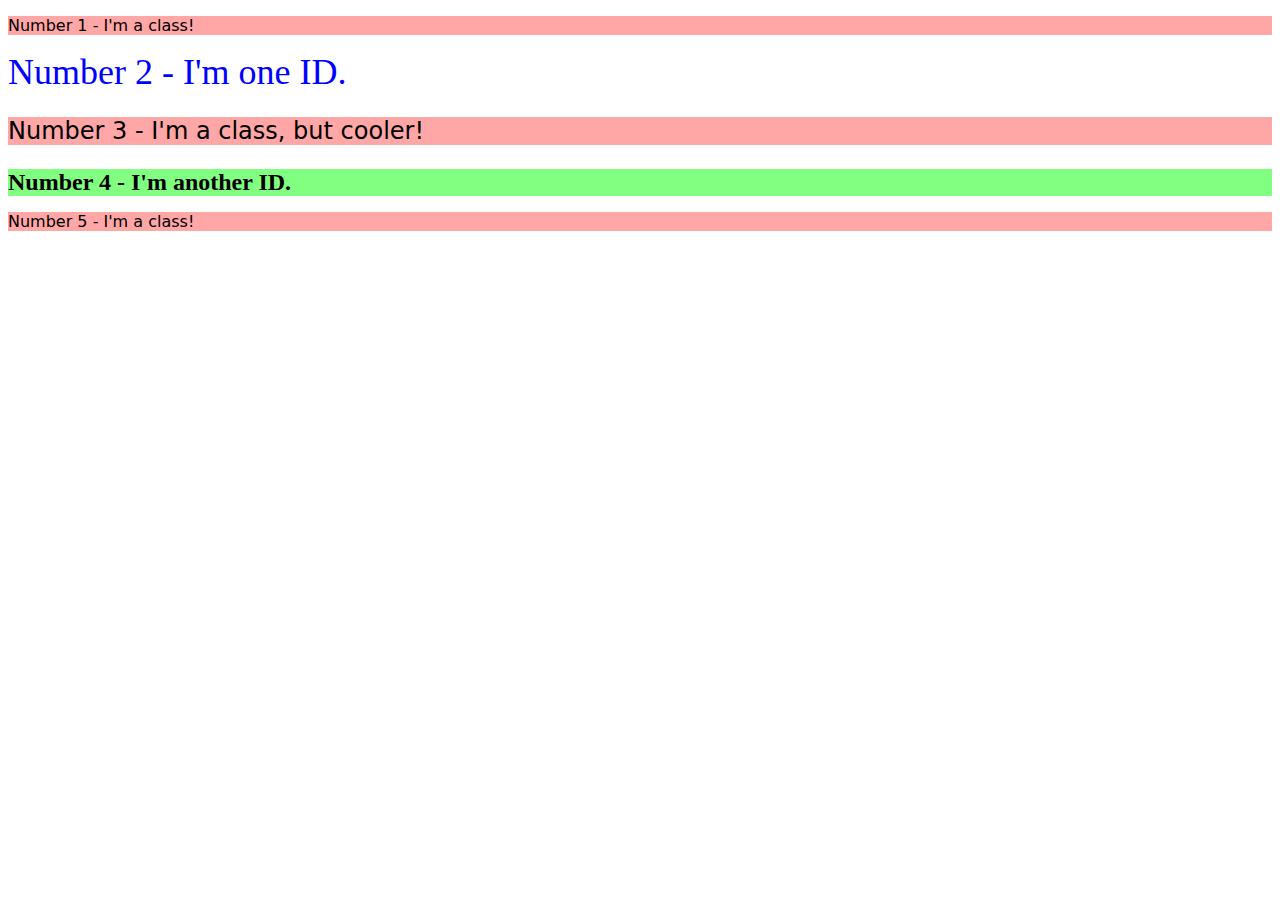
<file: index.html>
<!DOCTYPE html>
<html lang="en">
<head>
    <meta charset="UTF-8">
    <meta name="viewport" content="width=device-width, initial-scale=1.0">
    <title>CSS ID Selector</title>
    <link rel="stylesheet" href="style.css">
</head>
<body>
    <p class="odd">Number 1 - I'm a class!</p>
    <div id="two">Number 2 - I'm one ID.</div>
    <p class="odd adjust font size">Number 3 - I'm a class, but cooler!</p>
    <div id="four" class="adjust font size">Number 4 - I'm another ID.</div>
    <p class="odd">Number 5 - I'm a class!</p>
</body>
</html>
</file>
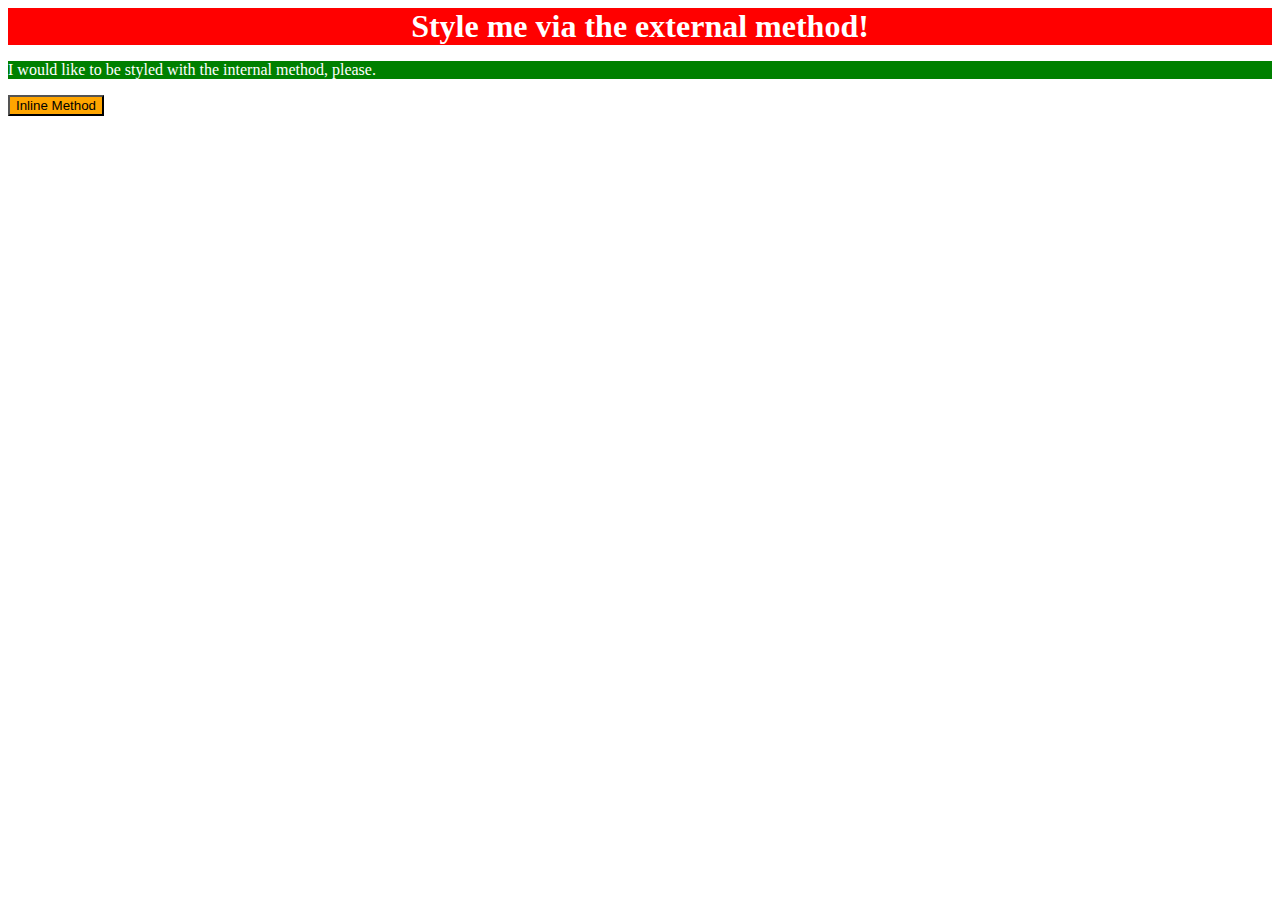
<file: 01-css-methods/index.html>
<!DOCTYPE html>
<html lang="en">

<head>
    <meta charset="UTF-8">
    <meta name="viewport" content="width=device-width, initial-scale=1.0">
    <title>CSS Methods</title>
    <link rel="stylesheet" href="style.css">
    <style>
        p {
            color: white;
            background-color: green;
        }
    </style>
</head>

<body>
    <div>Style me via the external method!</div>
    <p>I would like to be styled with the internal method, please.</p>
    <button id="third-heading" style="background-color: orange; color: black;">Inline Method</button>
</body>

</html>
</file>
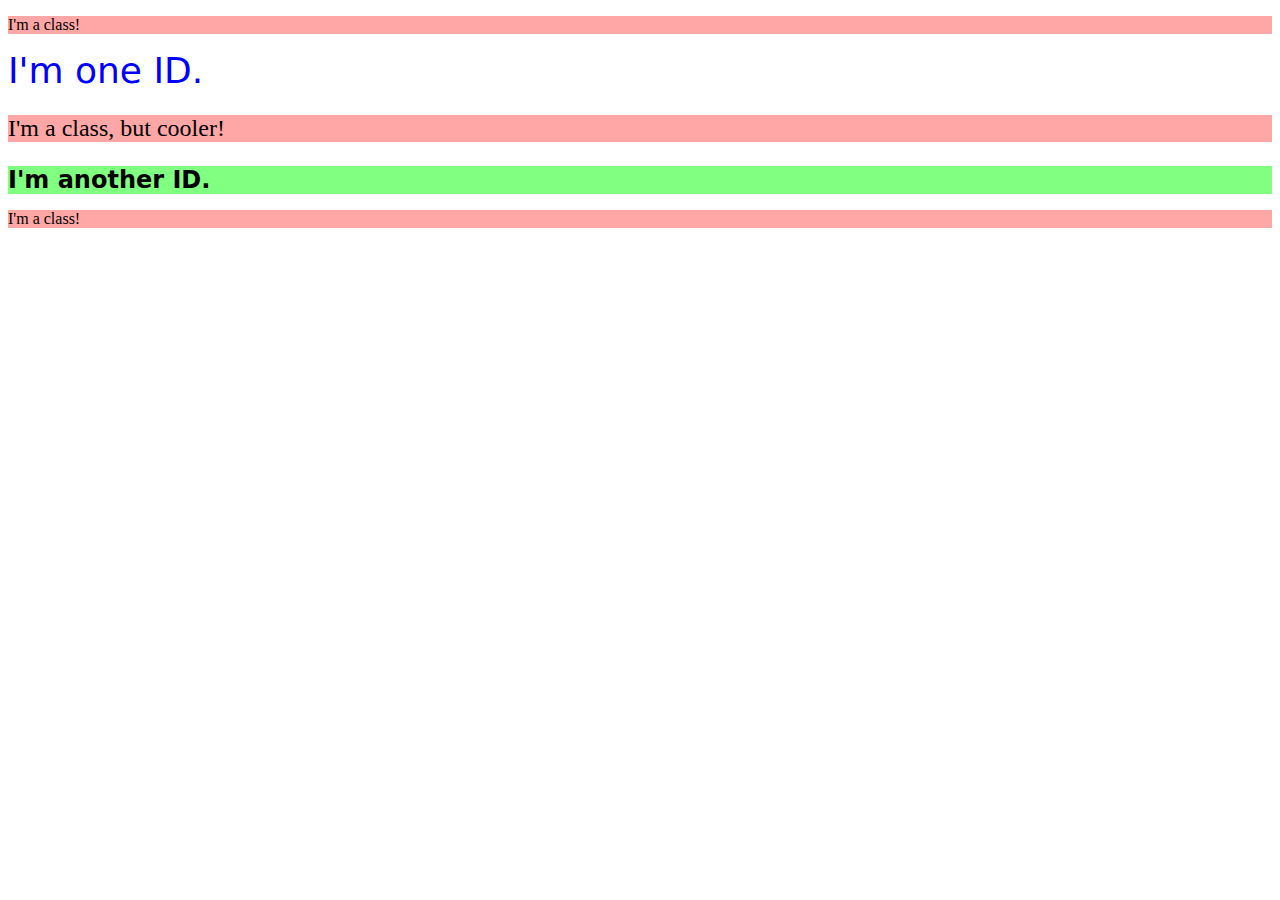
<file: 02-class-id-selectors/index.html>
<!DOCTYPE html>
<html lang="en">
<head>
    <meta charset="UTF-8">
    <meta name="viewport" content="width=device-width, initial-scale=1.0">
    <title>CSS ID Selector</title>
    <link rel="stylesheet" href="style.css">
</head>
<body>
    <p class="one">I'm a class!</p>
    <div id="two">I'm one ID.</div>
    <p class="third">I'm a class, but cooler!</p>
    <div id="fourth">I'm another ID.</div>
    <p class="fifth">I'm a class!</p>
</body>
</html>
</file>
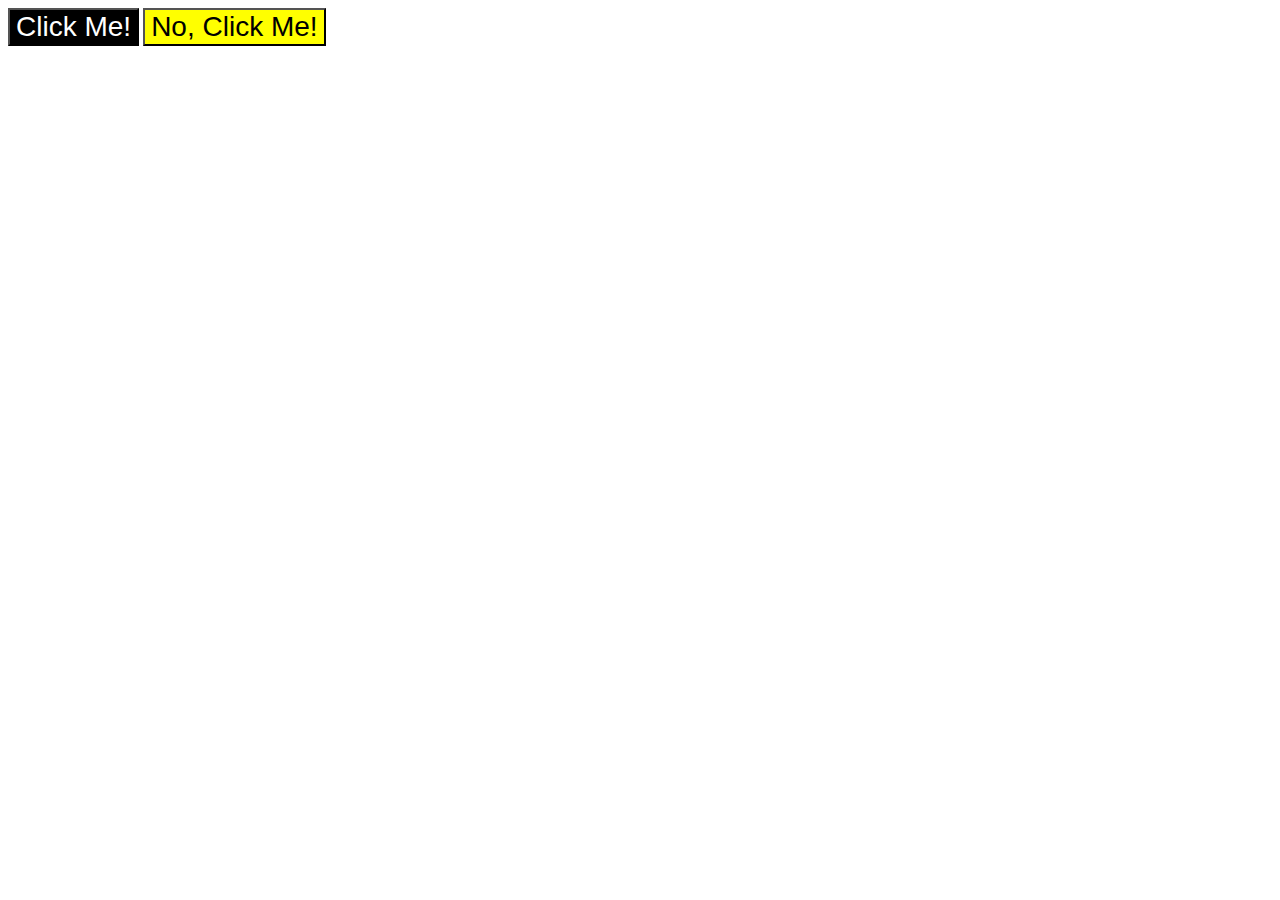
<file: 03-grouping-selectors/index.html>
<!DOCTYPE html>
<html lang="en">
<head>
    <meta charset="UTF-8">
    <meta name="viewport" content="width=device-width, initial-scale=1.0">
    <title>Grouping Selectors</title>
    <link rel="stylesheet" href="style.css">
</head>
<body>
    <button class="inverted">Click Me!</button>
    <button class="fancy">No, Click Me!</button>
</body>
</html>
</file>
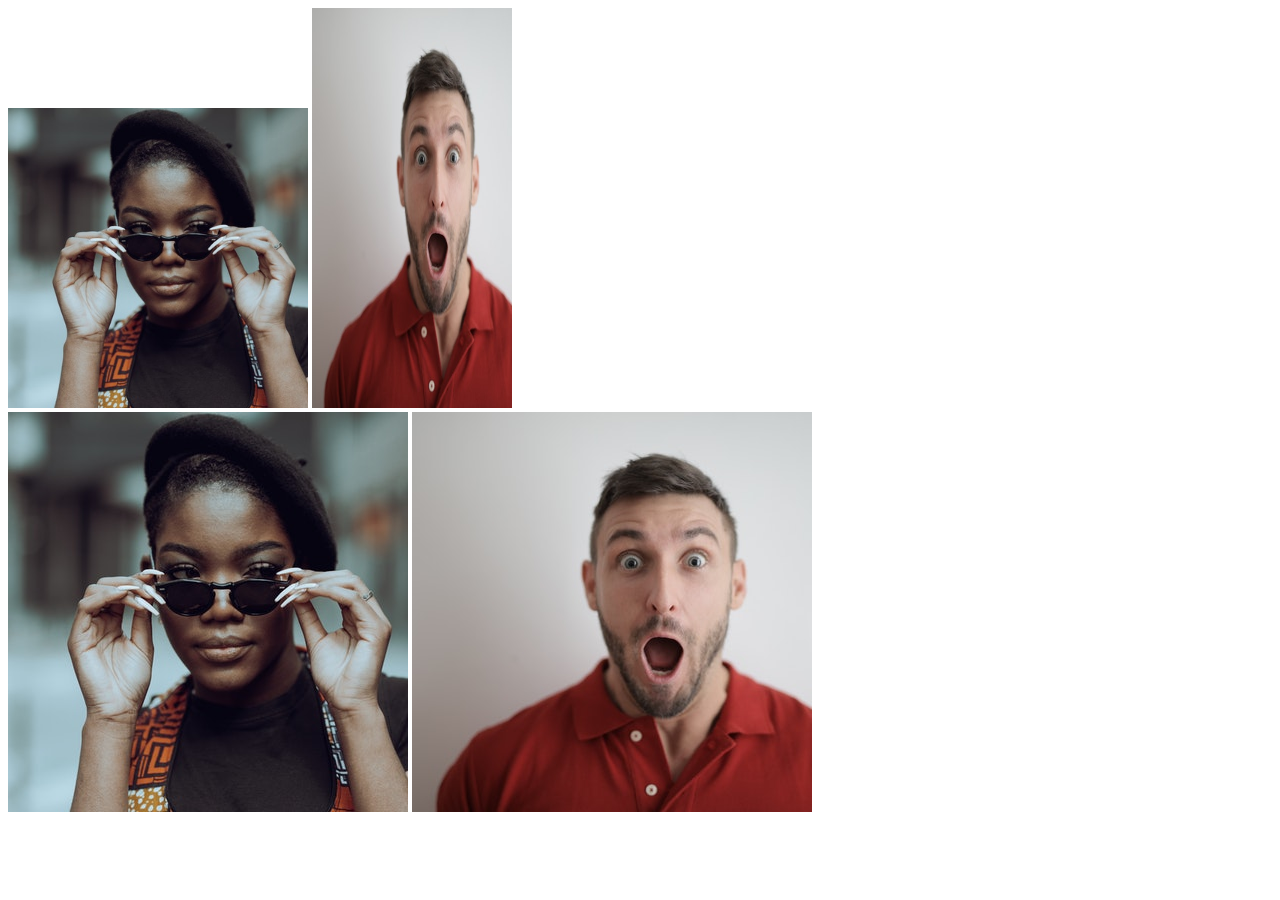
<file: 04-chaining-selectors/index.html>
<!DOCTYPE html>
<html lang="en">
  <head>
    <meta charset="UTF-8">
    <meta http-equiv="X-UA-Compatible" content="IE=edge">
    <meta name="viewport" content="width=device-width, initial-scale=1.0">
    <title>Chaining Selectors</title>
    <link rel="stylesheet" href="style.css">
  </head>
  <body>
    <!-- Check image source path. Review Foundations lesson - Links and Images -->
    <!-- Use the classes BELOW this line -->
    <div>
      <img class="avatar proportioned" src="./images/pexels-katho-mutodo-8434791.jpg" alt="Woman with glasses">
      <img class="avatar distorted" src="./images/pexels-andrea-piacquadio-3777931.jpg" alt="Man with surprised expression">
    </div>
    <!-- Use the classes ABOVE this line -->
    <div>
      <img class="original proportioned" src="./images/pexels-katho-mutodo-8434791.jpg" alt="Woman with glasses">
      <img class="original distorted" src="./images/pexels-andrea-piacquadio-3777931.jpg" alt="Man with surprised expression">
    </div>
  </body>
</html>
</file>
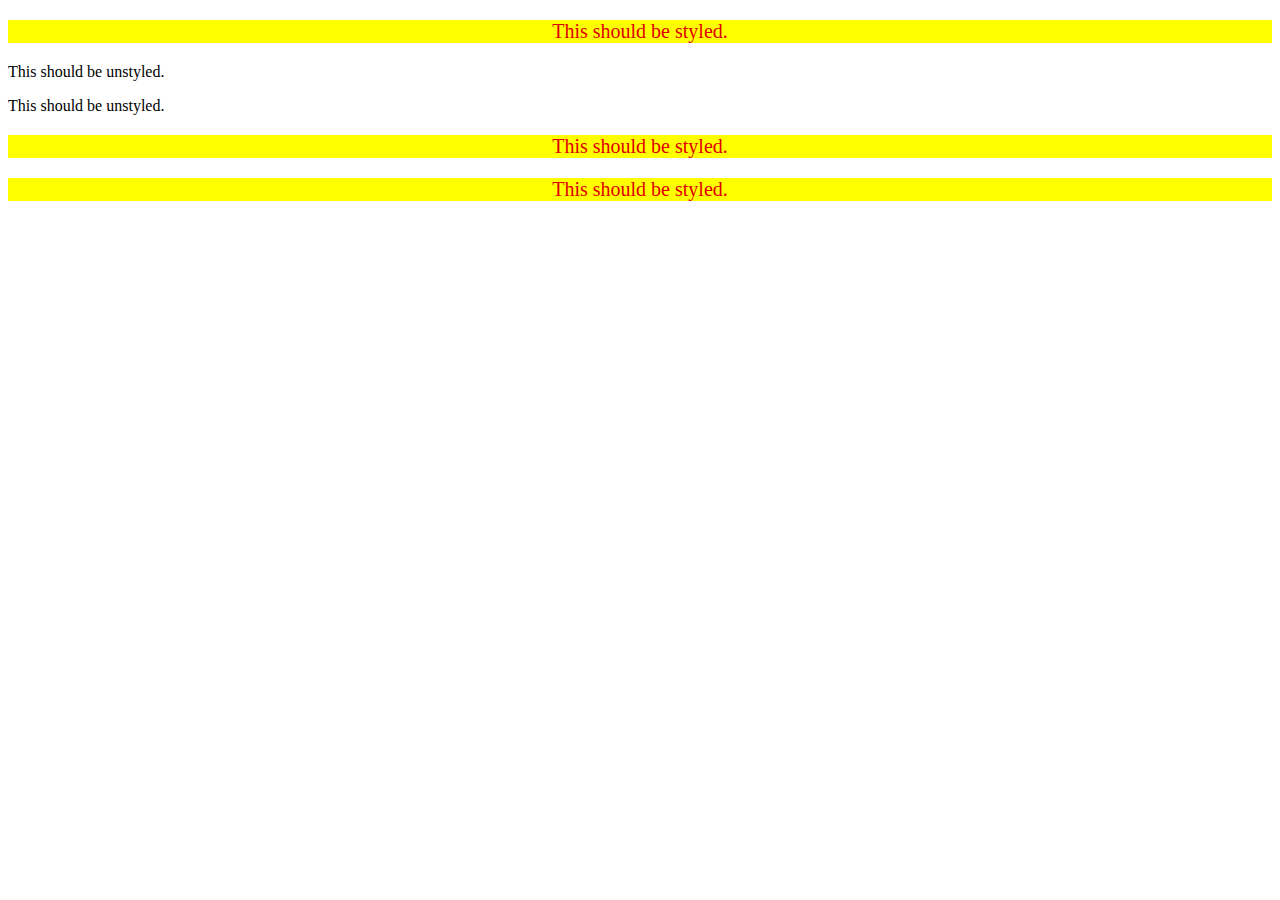
<file: 05-descendant-combinator/index.html>
<!DOCTYPE html>
<html lang="en">
  <head>
    <meta charset="UTF-8">
    <meta http-equiv="X-UA-Compatible" content="IE=edge">
    <meta name="viewport" content="width=device-width, initial-scale=1.0">
    <title>Descendant Combinator</title>
    <link rel="stylesheet" href="style.css">
  </head>
  <body>
    <div class="container">
      <p class="text">This should be styled.</p>
    </div>
    <p class="text">This should be unstyled.</p>
    <p class="text">This should be unstyled.</p>
    <div class="container">
      <p class="text">This should be styled.</p>
      <p class="text">This should be styled.</p>
    </div>
  </body>
</html>
</file>
<file: style.css>
.odd {
    background-color: rgb(255, 167, 167);
    font-family: Verdana, "DejaVu Sans", sans-serif;
}

#two {
    color: #0000ff;
    font-size: 36px;
}

#four {
    background-color: hsl(120, 100%, 75%);
    font-weight: bold;
}

.adjust.font.size {
    font-size: 24px;
}
</file>
<file: 01-css-methods/style.css>
div {
    font-size: 32px;
    font-weight: bold;
    text-align: center;
    color: white;
    background-color: red;
}
</file>
<file: 02-class-id-selectors/style.css>
.one {
    color: black;
    background-color: rgb(255, 167, 167);
}
#two {
    font-family: Verdana, "DejaVu Sans", sans-serif;
    color: hsl(240, 100%, 50%);
    font-size: 36px;
}

.third {
    font-size: 24px;
    color: rgb(0, 0, 0);
    background-color: rgb(255, 167, 167);
}

#fourth {
    font-family: Verdana, "DejaVu Sans", sans-serif;
    font-size: 24px;
    font-weight: bold;
    color: rgb(0, 0, 0);
    background-color: rgb(128, 255, 128);
}

.fifth {
    color: rgb(0, 0, 0);
    background-color: rgb(255, 167, 167)
}
</file>
<file: 03-grouping-selectors/style.css>
.fancy,
.inverted {
    font-size: 28px;
    font-family: Helvetica, "Times New Roman", sans-serif
}

.inverted {
    background-color: black;
    color: white;
}

.fancy {
    background-color: yellow;
}
</file>
<file: 04-chaining-selectors/style.css>
.avatar.proportioned {
    width: 300px;
    height: auto;
}
.avatar.distorted {
    width: 200px;
    height: 400px;
}
</file>
<file: 05-descendant-combinator/style.css>
.container .text {
    background-color: yellow;
    color: #E00000;
    font-size: 20px;
    text-align: center;
}
</file>
